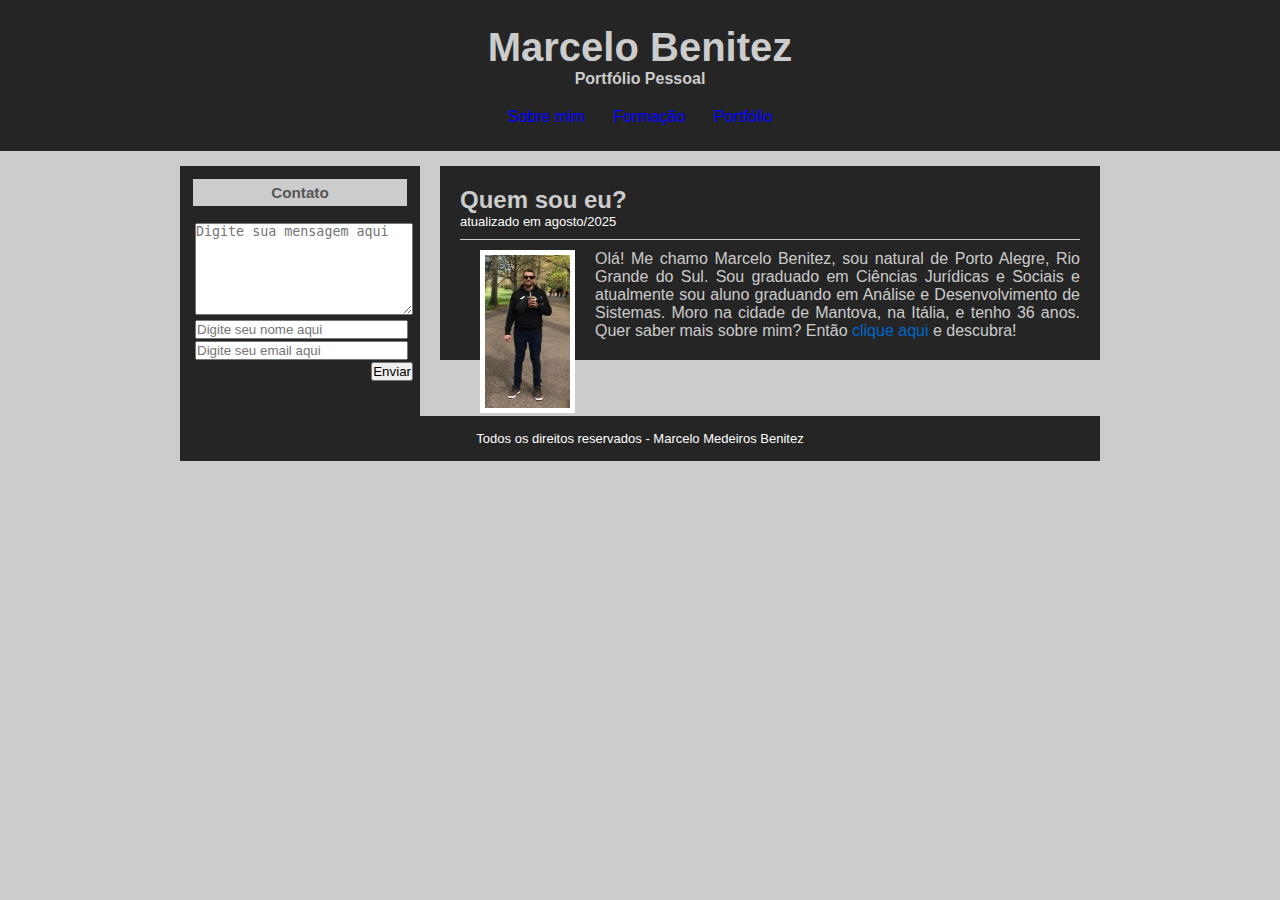
<file: index.html>
<!DOCTYPE html>
<html lang="pt-br">

<head>
    <meta charset="UTF-8">
    <meta name="viewport" content="width=device-width, initial-scale=1.0">
    <title>Marcelo Benitez - PORTFÓLIO PESSOAL</title>

    <link rel="stylesheet" href="a_style_index.css">
</head>

<body>

    <div id="header">

        <div id="logo">
            <h1>Marcelo Benitez</h1>
            <h4>Portfólio Pessoal</h4>
        </div>
    
        <nav id="menu">
            <a href="https://mmbenitez89.github.io/portfolio_benitez/b.sobre.html">Sobre mim</a>
            <a href="https://mmbenitez89.github.io/portfolio_benitez/c.formacao.html">Formação</a>
            <a href="https://mmbenitez89.github.io/portfolio_benitez/d.portfolio.html">Portfólio</a>
        </nav>

    </div>

    <div id="content">
        <div id="posts">

            <!-- abertura postagem -->

            <section class="post">
                <h2>Quem sou eu?</h2>
                <span class="data-post" style="font-size: small; color:white" >atualizado em agosto/2025</span>
                <img class="img-post" title="Tomando Chimarrão em Nuremberg" src="images/foto1.jpg">
                <p>
                    Olá! Me chamo Marcelo Benitez, sou natural de Porto Alegre, Rio Grande do Sul. Sou graduado em Ciências Jurídicas e Sociais e atualmente sou aluno graduando em Análise e Desenvolvimento de Sistemas. Moro na cidade de Mantova, na Itália, e tenho 36 anos. Quer saber mais sobre mim? Então <a href="https://mmbenitez89.github.io/portfolio_benitez/b.sobre.html">clique aqui</a> e descubra!
                </p>
            </section>

            <!--fechamento postagem -->
        
        </div>
        <div id="left-side">
            <div class="post-left">
                <div class="content-left">
                <h3>Contato</h3>
                <form id="formulario" action="" method="post">
                    <table> 
                        <tr>
                            <td><textarea name="msg" placeholder="Digite sua mensagem aqui" size="25" maxlength="100" rows="6" cols="25"></textarea></td>
                        </tr>
                        <tr>
                            <td><input type="text" name="nome" autocomplete="additional-name" id="nome" placeholder="Digite seu nome aqui" size="24" maxlength="50"></td>
                        </tr>
                        <tr>
                            <td><input type="email" name="email" autocomplete="email" id="email" placeholder="Digite seu email aqui" size="24" maxlength="50"></td>
                        </tr>
                        <br>
                        <tr>
                            <td><button type="submit" name="submit" id="submit" value="Enviar" onclick="alert('Mensagem enviada!')">Enviar</button></td>
                        </tr>
                    </table>
                </form>
                </div>
            </div>
        </div>
    
    <footer id="footer">
            Todos os direitos reservados - Marcelo Medeiros Benitez
    </footer>

</body>


</html>
</file>
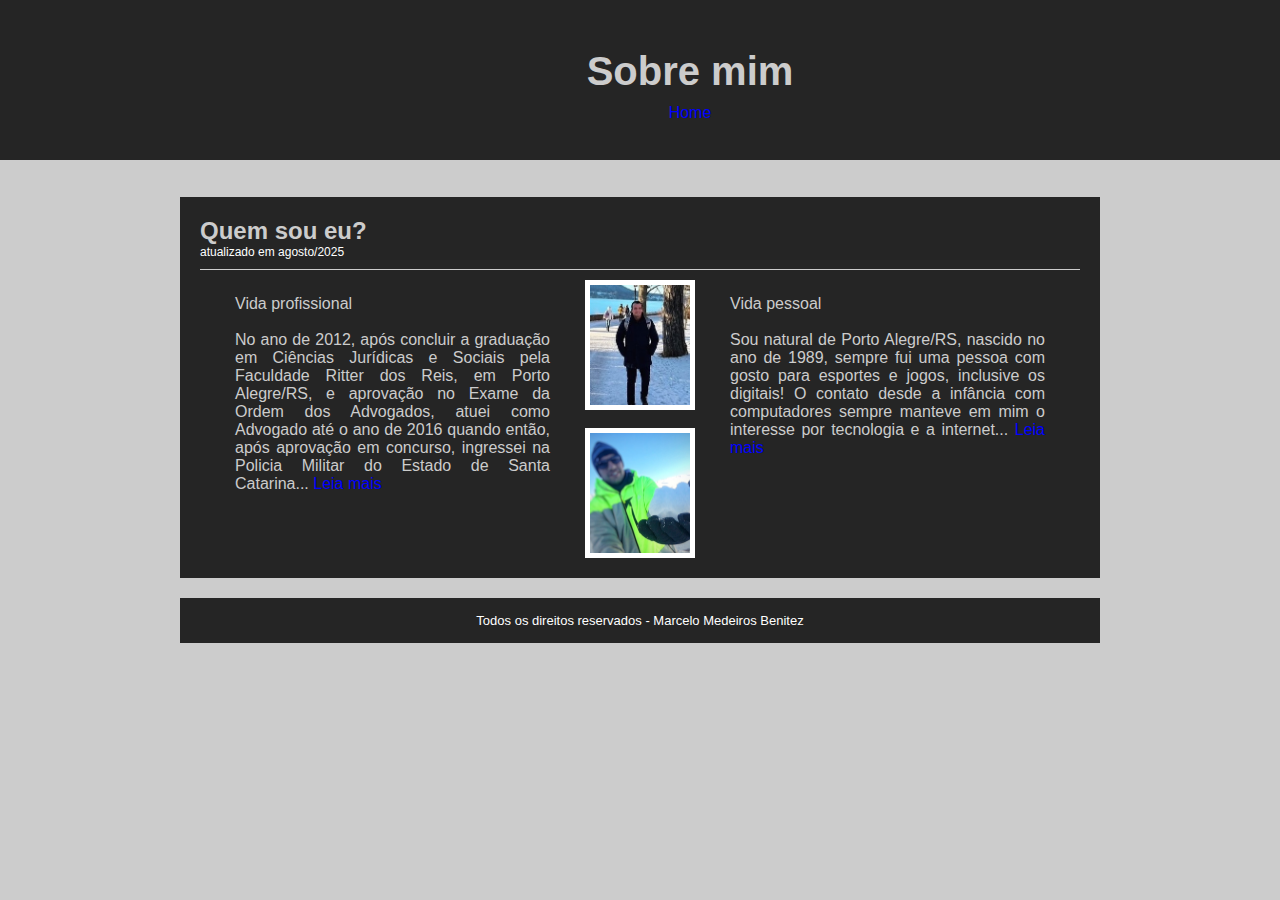
<file: b.sobre.html>
<!DOCTYPE html>
<html lang="pt-br">

<head>
    <meta charset="UTF-8">
    <meta name="viewport" content="width=device-width, initial-scale=1.0">
    <title>Sobre mim</title>

    <link rel="stylesheet" href="b_style_sobre.css">
</head>

<body>

    <header id="header">

        <div id="logo">
            <h1>Sobre mim</h1>
        </div>

        <nav id="menu">
            <a href="javascript:void(0);" onclick=goToHome()>Home</a>
        </nav>

    </header>

    <div id="content">

            <!-- abertura postagem -->

        <div class="post">
            <h2>Quem sou eu?</h2>
            <span class="data-post" >atualizado em agosto/2025</span>
            <div class="data-column">
                <p class="column">
                Vida profissional<br><br> No ano de 2012, após concluir a graduação em Ciências Jurídicas e Sociais pela Faculdade Ritter dos Reis, em Porto Alegre/RS, e aprovação no Exame da Ordem dos Advogados, atuei como Advogado até o ano de 2016 quando então, após aprovação em concurso, ingressei na Policia Militar do Estado de Santa Catarina... 
                    <span id="extra-text"> Fui então policial militar até o ano de 2022 quando, juntamente com a minha esposa, imigramos para a Europa. Inicialmente moramos na Itália, durante o processo de reconhecimento da Cidadania Italiana da minha companheira, e já no final do ano de 2022 nos mudamos para a Alemanha aonde trabalhamos por quase 3 anos em uma Sorveteria Italiana na cidade de Erlangen. Em junho do ano de 2025 retornamos então para a Itália e estamos procurando a inserção no mercado de trabalho.</span>
                    <a class="link" id="toggle-link">Leia mais</a>
                </p>
                <div>
                    <img class="img-post" src="images/foto5.jpg" title="Caminhando em Tegernsee" alt="img1">
                    <br>
                    <img class="img-post" src="images/foto3.jpg" title="Neve em Santiago" alt="img2">
                </div>
                <p class="column">
                Vida pessoal<br><br> Sou natural de Porto Alegre/RS, nascido no ano de 1989, sempre fui uma pessoa com gosto para esportes e jogos, inclusive os digitais! O contato desde a infância com computadores sempre manteve em mim o interesse por tecnologia e a internet... 
                    <span id="extra-text2">Em 2025, após o incentivo de pessoas próximas, dei início a um sonho antigo que seria estudar com maior profundidade o extenso mundo da Programação. Estou cursando, pela  <a class="link" href="https://www.uninter.com" target="_blank">Uninter</a>, o curso de Analise e Desenvolvimento de Sistemas.</span>
                    <a class="link" id="toggle-link2">Leia mais</a>
                </p>
            </div>                
        </div>
        <!-- JavaScript para controlar o comportamento dos links que escondem o texto-->
        <script>
            const toggleLink = document.getElementById('toggle-link');
            const extraText = document.getElementById('extra-text');
            const toggleLink2 = document.getElementById('toggle-link2');
            const extraText2 = document.getElementById('extra-text2');

            toggleLink.addEventListener('click', () => {
            if (extraText.style.display === 'none' || extraText.style.display === '') {
            extraText.style.display = 'inline';
            toggleLink.textContent = 'Leia menos';
            } else {
            extraText.style.display = 'none';
            toggleLink.textContent = 'Leia mais';
            }
             });

            toggleLink2.addEventListener('click', () => {
            if (extraText2.style.display === 'none' || extraText2.style.display === '') {
            extraText2.style.display = 'inline';
            toggleLink2.textContent = 'Leia menos';
            } else {
            extraText2.style.display = 'none';
            toggleLink2.textContent = 'Leia mais';
            }
             });
        </script>

            <!--fechamento postagem -->
    <footer id="footer">
            Todos os direitos reservados - Marcelo Medeiros Benitez
    </footer>

<script>
    function goToHome () { 
    window.location.href = "https://mmbenitez89.github.io/portfolio_benitez/"
};
</script>
</body>

</html>
</file>
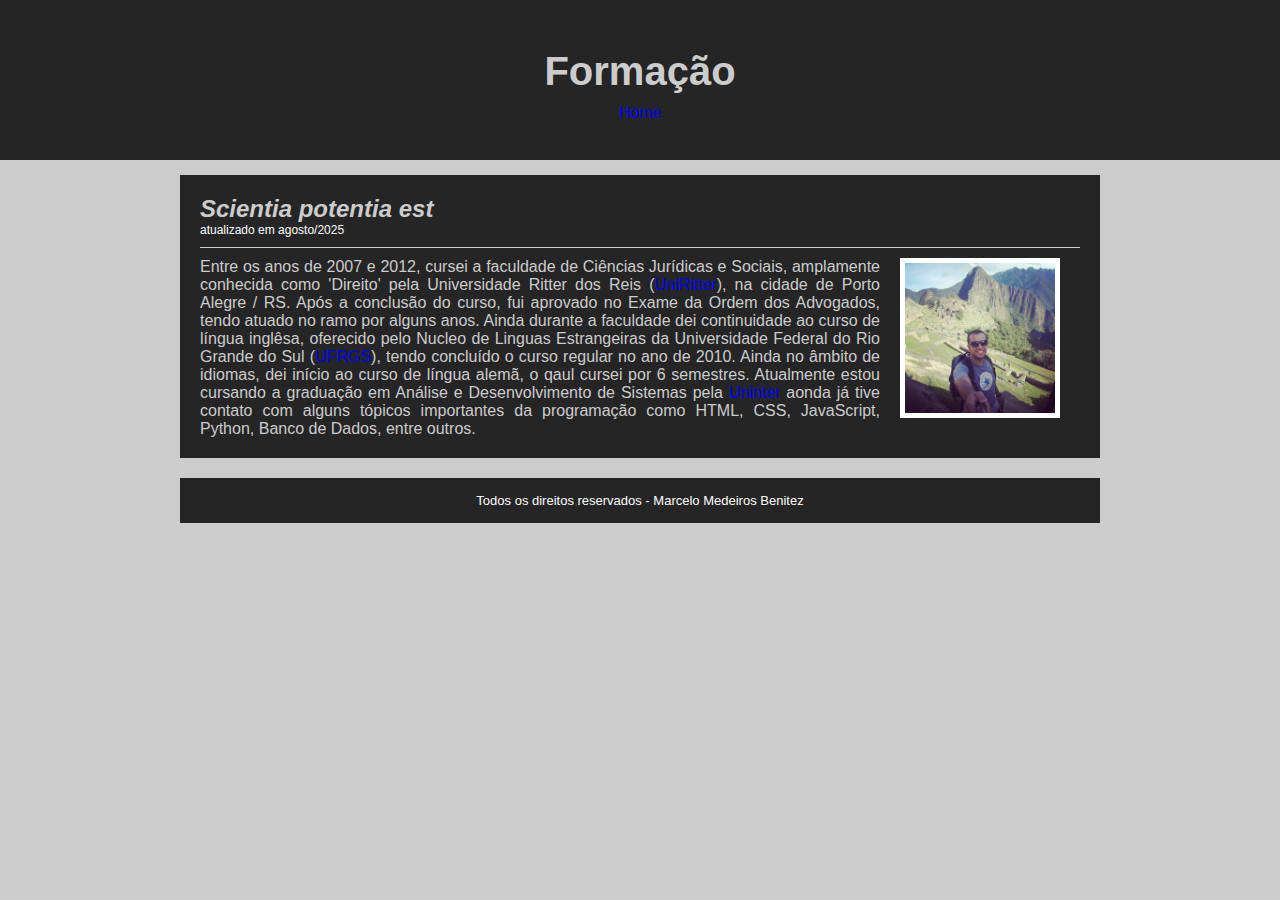
<file: c.formacao.html>
<!DOCTYPE html>
<html lang="pt-br">

<head>
    <meta charset="UTF-8">
    <meta name="viewport" content="width=device-width, initial-scale=1.0">
    <title>Formação</title>

    <link rel="stylesheet" href="c_style_formacao.css">
    
</head>


<body>

    <div id="header">

        <div id="logo">
            <h1>Formação</h1>
        </div>

         <nav id="menu">
            <a href="javascript:void(0);" onclick=goToHome()>Home</a>
        </nav>

    </div>   

    <div id="content">
        <div id="posts">

            <!-- abertura postagem -->

            <section class="post">
                <h2 title="Conhecimento é poder">Scientia potentia est</h2>
                <span class="data-post">atualizado em agosto/2025</span>
                <img class="img-post" src="images/foto2.jpg" title="Machu-Picchu ao fundo">
                <p>
                    Entre os anos de 2007 e 2012, cursei a faculdade de Ciências Jurídicas e Sociais, amplamente conhecida como 'Direito' pela Universidade Ritter dos Reis (<a class="link" href="https://www.uniritter.edu.br/" target="_blank">UniRitter</a>), na cidade de Porto Alegre / RS. Após a conclusão do curso, fui aprovado no Exame da Ordem dos Advogados, tendo atuado no ramo por alguns anos. Ainda durante a faculdade dei continuidade ao curso de língua inglêsa, oferecido pelo Nucleo de Linguas Estrangeiras da Universidade Federal do Rio Grande do Sul (<a class="link" href="https://www.ufrgs.br/site/" target="_blank">UFRGS</a>), tendo concluído o curso regular no ano de 2010. Ainda no âmbito de idiomas, dei início ao curso de língua alemã, o qaul cursei por 6 semestres. Atualmente estou cursando a graduação em Análise e Desenvolvimento de Sistemas pela <a class="link" href="https://www.uninter.com" target="_blank">Uninter</a> aonda já tive contato com alguns tópicos importantes da programação como HTML, CSS, JavaScript, Python, Banco de Dados, entre outros.
                </p>
            </section>

            <!--fechamento postagem -->
        
        </div>
        
    <footer id="footer">
            Todos os direitos reservados - Marcelo Medeiros Benitez
    </footer>
    
<script>
    function goToHome () { 
    window.location.href = "https://mmbenitez89.github.io/portfolio_benitez/"
};
</script>
</body>

</html>
</file>
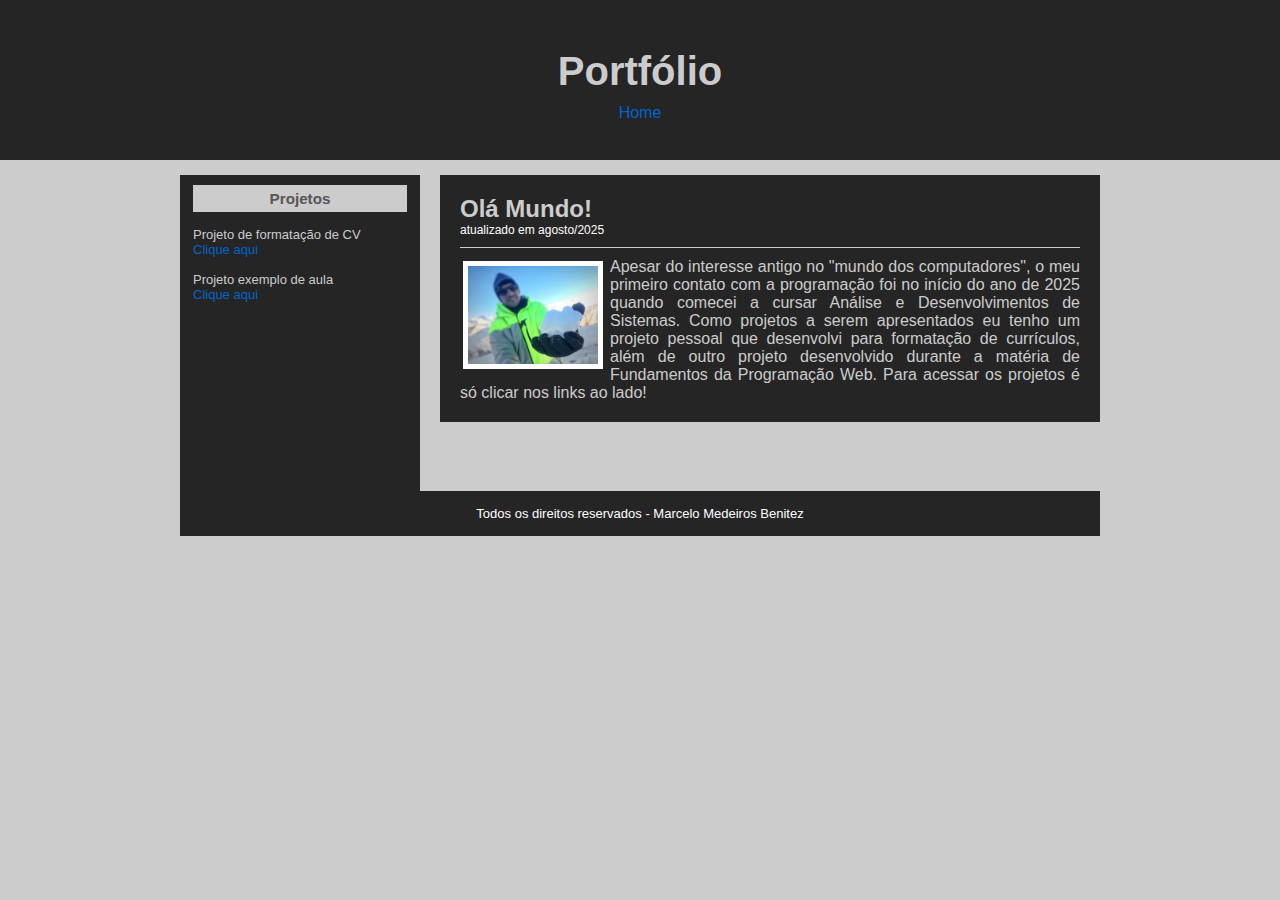
<file: d.portfolio.html>
<!DOCTYPE html>
<html lang="pt-br">

<head>
    <meta charset="UTF-8">
    <meta name="viewport" content="width=device-width, initial-scale=1.0">
    <title>Porfólio</title>

    <link rel="stylesheet" href="d_style_portfolio.css">
</head>

<body>

    <header id="header">

        <div id="logo">
            <h1>Portfólio</h1>
        </div>

        <nav id="menu">
            <a href="javascript:void(0);" onclick=goToHome()>Home</a>
        </nav>

    </header>

    <div id="content">
        <div id="posts">

            <!-- abertura postagem -->

            <section class="post">
                <h2>Olá Mundo!</h2>
                <span class="data-post" >atualizado em agosto/2025</span>
                <img class="img-post" src="images/foto3.jpg" title="Neve em Santiago">
                <p>
                    Apesar do interesse antigo no "mundo dos computadores", o meu primeiro contato com a programação foi no início do ano de 2025 quando comecei a cursar Análise e Desenvolvimentos de Sistemas. Como projetos a serem apresentados eu tenho um projeto pessoal que desenvolvi para formatação de currículos, além de outro projeto desenvolvido durante a matéria de Fundamentos da Programação Web. Para acessar os projetos é só clicar nos links ao lado!
                </p>
            </section>

            <!--fechamento postagem -->
        
        </div>
        <div id="left-side">
            <div class="content-left">
                <div class="post-left">
                <h3>Projetos</h3>
                <br>
                <div>
                    <p>Projeto de formatação de CV</p>
                    <a href="https://mmbenitez89.github.io/projetoCV/" target="_blank">Clique aqui</a>
                </div>
                <br>
                <div>
                    <p>Projeto exemplo de aula</p>
                    <a href="https://mmbenitez89.github.io/Trabalho-FDS/" target="_blank">Clique aqui</a>
                </div>
                </div>
            </div>
        </div>
    
    <footer id="footer">
            Todos os direitos reservados - Marcelo Medeiros Benitez
    </footer>

<script>
    function goToHome () { 
    window.location.href = "https://mmbenitez89.github.io/portfolio_benitez/"
};
</script>
</body>


</html>
</file>
<file: a_style_index.css>
/*
****** LIMPAR FORMATAÇÃO ******
*/
*{
    margin:0;/*MARGIN É O ESPAÇAMENTO EXTERNO DO CONTEINER DO OBJETO*/
    padding:0;/*PADDING É O ESPAÇAMENTO INTERNO DO CONTEINER DO OBJETO*/
}

/*
****** FORMATAÇÕES GENÉRICAS ******
*/

body{
    font-size: 16px;
    font-family: 'Goudy Bookletter 1911', 'Lucida Sans Unicode', 'Lucida Grande', 'Lucida Sans', Arial, sans-serif;
    background-color: #CCCCCC;
}

h1{
    color: #CCCCCC;
    font-size: 40px;
}

h2{
    color: #CCCCCC
}

h3{
    color: #565656;
    background-color: #CCCCCC;
    padding: 5px;
    text-align: center;
}

h4{
    color: #CCCCCC;
    padding: 0px;
}

p{
    color:#CCCCCC;
}

/*
****** HEADER ******
*/

#header{
    background-color: #252525;
    padding: 15px;
    text-align: center;
}

#logo, #menu{
    padding: 10px;
}

#header a:link, #header a:visited{
    color: blue;
    padding: 8px 12px; /*SE SÃO LANÇADOS APENAS 2 VALORES, ELES VÃO REFERIR: TOP/BOTTOM(8) E UP/DOWN(12)*/ 
}

#header a:hover{
    color: #252525;
    background-color: #CCCCCC;
    text-decoration: none; /*O NONE IRÁ REMOVER AS DECORAÇÕES DEFAULT DO TEXTO*/
}

/*
****** CONTENT ******
*/

#content{
    width: 920px;
    margin: 0 auto;
    padding: 15px;
}


#posts{
    width: 660px;
    float: right;
}

.post{
    padding: 20px;
    margin-bottom: 20px;
    background-color: #252525;
    text-align: justify;
}

.data-post{
    font-size: 13px;
    color: #CCCCCC;
    border-bottom: 1px solid #CCCCCC;
    padding-bottom: 10px;
    margin-bottom: 10px;
    display: block;
}

.img-post{
    width: 85px;
    float: left;
    margin: 0 20px;
    border: 5px solid;
    border-color: white;
}

/*
****** LEFT SIDE ******
*/

#left-side{
    width: 240px;
    float: left;
}

#left-side button:hover{
    color:blue;
    cursor:pointer;
}

.content-left{
    background-color: #252525;
    padding: 3px;
    margin-bottom: 20px;
}



.post-left{
    font-size: 13px;
    background-color: #252525;
    padding: 10px;
}

button{
    float:right;
}

/*
****** FORMATAÇÃO LINKS ******
*/

a{
    text-decoration: none;
}

a:link, a:visited{
    color: #0066CC
}

a:hover{
    text-decoration: underline;
}

/*
****** FOOTER ******
*/

#footer{
    clear: both;
    text-align: center;
    padding: 15px;
    background-color: #252525;
    color: white;
    font-size: small;
}
</file>
<file: b_style_sobre.css>
/*
****** LIMPAR FORMATAÇÃO ******
*/
*{
    margin:0;/*MARGIN É O ESPAÇAMENTO EXTERNO DO CONTEINER DO OBJETO*/
    padding:0;/*PADDING É O ESPAÇAMENTO INTERNO DO CONTEINER DO OBJETO*/
}

/*
****** FORMATAÇÕES GENÉRICAS ******
*/

body{
    font-size: 16px;
    font-family: 'Goudy Bookletter 1911', 'Lucida Sans Unicode', 'Lucida Grande', 'Lucida Sans', Arial, sans-serif;
    background-color: #CCCCCC;
}

h1{
    color: #CCCCCC;
    font-size: 40px;
}

h2{
    color: #CCCCCC
}

p{
    color:#CCCCCC;
}

/*
****** HEADER ******
*/

#header{
    background-color: #252525;
    padding: 38.5px 50px 38.5px 50px;
    text-align:center;
    position:fixed;
    width: 100%;
    z-index: 1;
}

#logo{
    padding: 10px;
}

#header a:hover{
    color: #252525;
    background-color: #CCCCCC;
    text-decoration: none; /*O NONE IRÁ REMOVER AS DECORAÇÕES DEFAULT DO TEXTO*/
}

/*
****** CONTENT ******
*/

#content{
    width: 920px;
    margin: 0 auto;
    padding: 15px;
    padding-top: 197px;
}

#extra-text {
      display: none;
}

#extra-text2 {
      display: none;
}

.link {
      color: blue;
      cursor: pointer;
      text-decoration: none;
}


.post{
    padding: 20px;
    margin-bottom: 20px;
    background-color: #252525;
    text-align: justify;
}

.data-post{
    font-size: 13px;
    color: #CCCCCC;
    border-bottom: 1px solid #CCCCCC;
    padding-bottom: 10px;
    margin-bottom: 10px;
    display: block;
    font-size: 12px; 
    color:white;
}

.img-post{
    width: 130px;
    height: 100px;
    display: flex;
    flex-direction: column;
    padding: 0 auto;
    margin-bottom: 0 auto;
    border: 5px solid;
    border-color: white;
    object-fit: cover;
}

.data-column {
  display: flex;
  gap: 20px; /* Espaçamento entre as colunas */
  padding: 0 20px;
  background-color: #252525;
}

.data-column img{
    width: 100px;
    height: 120px;
}

.column {
  flex: 1; /* Faz com que todas as colunas tenham o mesmo tamanho */
  padding: 15px;
  background-color: #252525;
  color: #CCCCCC;
  text-align: justify;
}

/*
****** FORMATAÇÃO LINKS ******
*/

a:link{
    text-decoration: none;
    color:blue
}

a:visited{
    color: blue;
}

a:hover{
    text-decoration: underline;
}

/*
****** FOOTER ******
*/

#footer{
    clear: both;
    text-align: center;
    padding: 15px;
    background-color: #252525;
    color: white;
    font-size: small;
}
</file>
<file: c_style_formacao.css>
/*
****** LIMPAR FORMATAÇÃO ******
*/
*{
    margin:0;/*MARGIN É O ESPAÇAMENTO EXTERNO DO CONTEINER DO OBJETO*/
    padding:0;/*PADDING É O ESPAÇAMENTO INTERNO DO CONTEINER DO OBJETO*/
}

/*
****** FORMATAÇÕES GENÉRICAS ******
*/

body{
    font-size: 16px;
    font-family: 'Goudy Bookletter 1911', 'Lucida Sans Unicode', 'Lucida Grande', 'Lucida Sans', Arial, sans-serif;
    background-color: #CCCCCC;
}

h1{
    color: #CCCCCC;
    font-size: 40px;
}

h2{
    color: #CCCCCC
}

p{
    color:#CCCCCC;
}

/*
****** HEADER ******
*/

#header{
    background-color: #252525;
    padding: 38.5px 50px 38.5px 50px;
    text-align:center;
}


#logo{
    padding: 10px;
}

#header a:hover{
    color: #252525;
    background-color: #CCCCCC;
    text-decoration: none; /*O NONE IRÁ REMOVER AS DECORAÇÕES DEFAULT DO TEXTO*/
}

/*
****** CONTENT ******
*/

#content{
    width: 920px;
    margin: 0 auto;
    padding: 15px;
}

#extra-text {
      display: none;
}

#extra-text2 {
      display: none;
}

.link {
      color: blue;
      cursor: pointer;
      text-decoration: none;
}


.post{
    padding: 20px;
    background-color: #252525;
    text-align: justify;
    margin-bottom: 20px;
}

.post h2{
    font-style: italic;
}

.data-post{
    font-size: 13px;
    color: #CCCCCC;
    border-bottom: 1px solid #CCCCCC;
    padding-bottom: 10px;
    margin-bottom: 10px;
    display: block;
    font-size: 12px; 
    color:white;
}

.img-post{
    width: 150px;
    padding: 0 auto;
    margin: 0 20px 5px 20px;
    border: 5px solid;
    border-color: white;
    float: right;
}

.data-column {
  display: flex;
  gap: 20px; /* Espaçamento entre as colunas */
  padding: 0 20px;
  background-color: #252525;
}

.column {
  flex: 1; /* Faz com que todas as colunas tenham o mesmo tamanho */
  padding: 15px;
  background-color: #252525;
  color: #CCCCCC;
  text-align: justify;
}

/*
****** FORMATAÇÃO LINKS ******
*/

a:link{
    text-decoration: none;
    color:blue
}

a:visited{
    color: blue;
}

a:hover{
    text-decoration: underline;
}

/*
****** FOOTER ******
*/

#footer{
    clear: both;
    text-align: center;
    padding: 15px;
    background-color: #252525;
    color: white;
    font-size: small;
}
</file>
<file: d_style_portfolio.css>
/*
****** LIMPAR FORMATAÇÃO ******
*/
*{
    margin:0;/*MARGIN É O ESPAÇAMENTO EXTERNO DO CONTEINER DO OBJETO*/
    padding:0;/*PADDING É O ESPAÇAMENTO INTERNO DO CONTEINER DO OBJETO*/
}

/*
****** FORMATAÇÕES GENÉRICAS ******
*/

body{
    font-size: 16px;
    font-family: 'Goudy Bookletter 1911', 'Lucida Sans Unicode', 'Lucida Grande', 'Lucida Sans', Arial, sans-serif;
    background-color: #CCCCCC;
}

h1{
    color: #CCCCCC;
    font-size: 40px;
}

h2{
    color: #CCCCCC
}

h3{
    color: #565656;
    background-color: #CCCCCC;
    padding: 5px;
    text-align: center;
}

p{
    color:#CCCCCC;
}

/*
****** HEADER ******
*/

#header{
    background-color: #252525;
    padding: 38.5px 50px 38.5px 50px;
    text-align: center;
}

#logo{
    padding: 10px;
}

#header a:hover{
    color: #252525;
    background-color: #CCCCCC;
    text-decoration: none; /*O NONE IRÁ REMOVER AS DECORAÇÕES DEFAULT DO TEXTO*/
}

/*
****** CONTENT ******
*/

#content{
    width: 920px;
    margin: 0 auto;
    padding: 15px;
}

#posts{
    width: 660px;
    float: right;
}

.post{
    padding: 20px;
    margin-bottom: 20px;
    background-color: #252525;
    text-align: justify;
}

.data-post{
    font-size: 13px;
    color: #CCCCCC;
    border-bottom: 1px solid #CCCCCC;
    padding-bottom: 10px;
    margin-bottom: 10px;
    display: block;
    font-size: 12px;
    color: white;
}

.img-post{
    width: 130px;
    float: left;
    border: 5px solid;
    border-color: white;
    margin: 3px 7px 3px 3px;
}

/*
****** LEFT SIDE ******
*/

#left-side{
    width: 240px;
    float: left;
}

.content-left{
    background-color: #252525;
    padding: 0 3px 20px 3px;
    height: 296px;
}

.post-left{
    font-size: 13px;
    background-color: #252525;
    padding: 10px;
}

button{
    float:right;
}

/*
****** FORMATAÇÃO LINKS ******
*/

a{
    text-decoration: none;
}

a:link, a:visited{
    color: #0066CC
}

a:hover{
    text-decoration: underline;
}

/*
****** FOOTER ******
*/

#footer{
    clear: both;
    text-align: center;
    padding: 15px;
    background-color: #252525;
    color: white;
    font-size: small;
}
</file>
